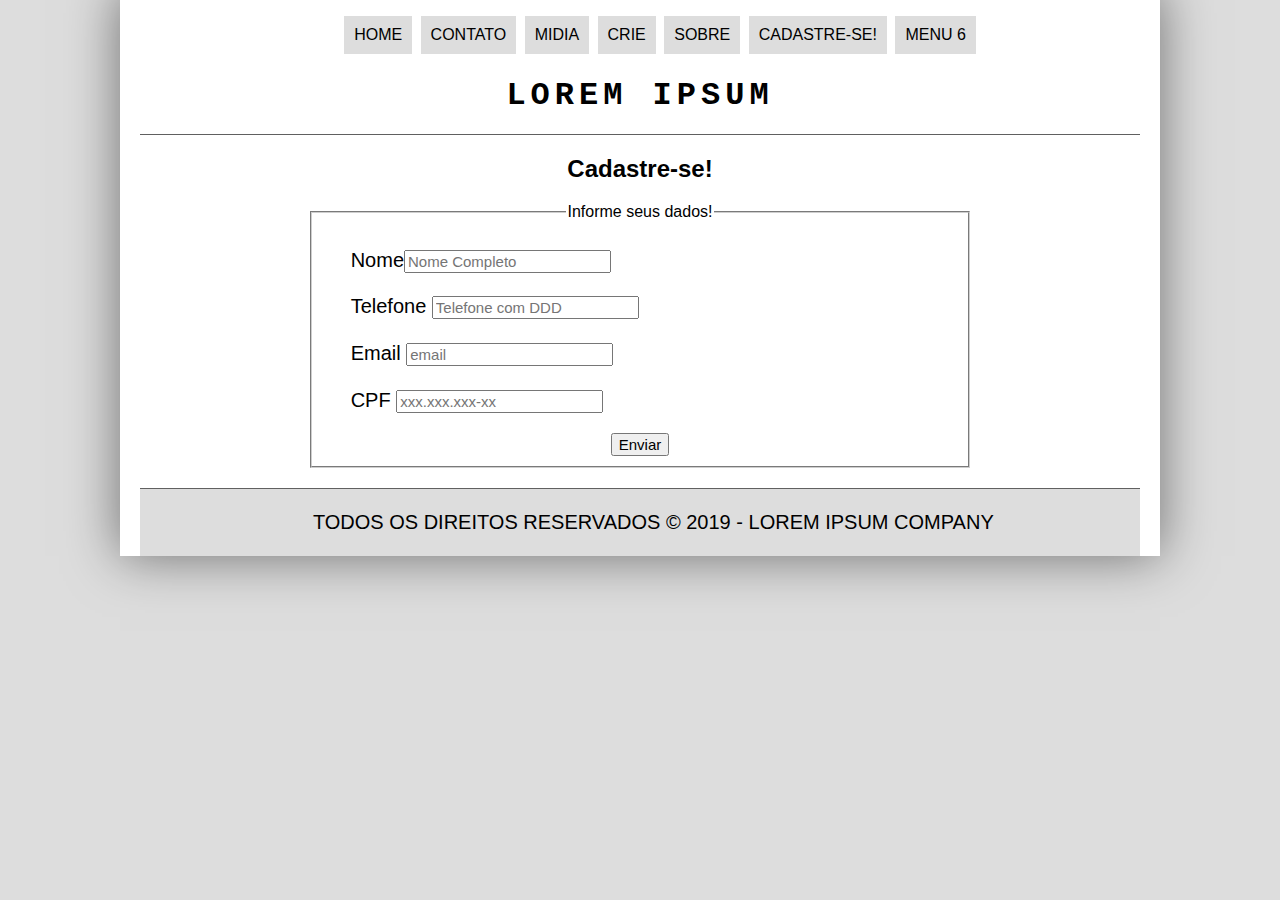
<file: site-teste/cadastro.html>
<!DOCTYPE html>
<html lang="pt-br">
<head>
    <meta charset="utf-8">
    <meta name="viewport" content="width=device-width">
    <title>LOREM IPSUM</title>
    <link rel="stylesheet" type="text/css" href="styles-CSS/style.css">
    <link rel="stylesheet" type="text/css" href="styles-CSS/contato.css">
</head>
<body>
<div id="interface">
    <header id="cabeca">
        <hgroup>
            <nav id="menu">
                <h2>Menu</h2>
                <ul type="square">
                    <li><a href="index.html">Home</a></li>
                    <li><a href="contato.html">Contato</a></li>
                    <li><a href="midia.html"> MIDIA</a></li>
                    <li><a href="https://www.lipsum.com" target="_blank">Crie</a></li>
                    <li><a href="https://en.wikipedia.org/wiki/Lorem_ipsum" target="_blank">Sobre</a></li>
                    <li><a href="cadastro.html"> Cadastre-se!</a></li>
                    <li><a href="https://www.google.com" target="_blank"> menu 6</a></li>
                </ul>
            </nav>
            <h1> Lorem Ipsum</h1>
        </hgroup>
    </header>
    <h2> Cadastre-se!</h2>
    <form method="get" action="files-php/cadastro.php" id="iCadastro"  >
        <fieldset id="cadastro">
            <legend>Informe seus dados!</legend>
            <p><label for="cnome">Nome</label><input type="text" name="tnome" id="cnome" size="20" maxlength="50" placeholder="Nome Completo"/></p>
            <p><label for="cphone">Telefone </label><input type="text" name="tphone" id="cphone" size="20" maxlength="42" placeholder="Telefone com DDD"/></p>
            <p><label for="cmail">Email </label><input type="email" name="tmail" id="cmail" size="20" maxlength="45" placeholder="email"/></p>
            <p><label for="ccpf">CPF </label><input type="text" name="tcpf" id="ccpf" size="20" maxlength="14" placeholder="xxx.xxx.xxx-xx"/></p>
            <div id="botao">
                <input type="submit" name="Benviar" value="Enviar" class="enviar"/>
            </div>
        </fieldset>

    </form>

    <footer id="rodape">
        <p>
            TODOS OS DIREITOS RESERVADOS &copy 2019 - LOREM IPSUM COMPANY
        </p>
    </footer>
</div>
</body>
</file>
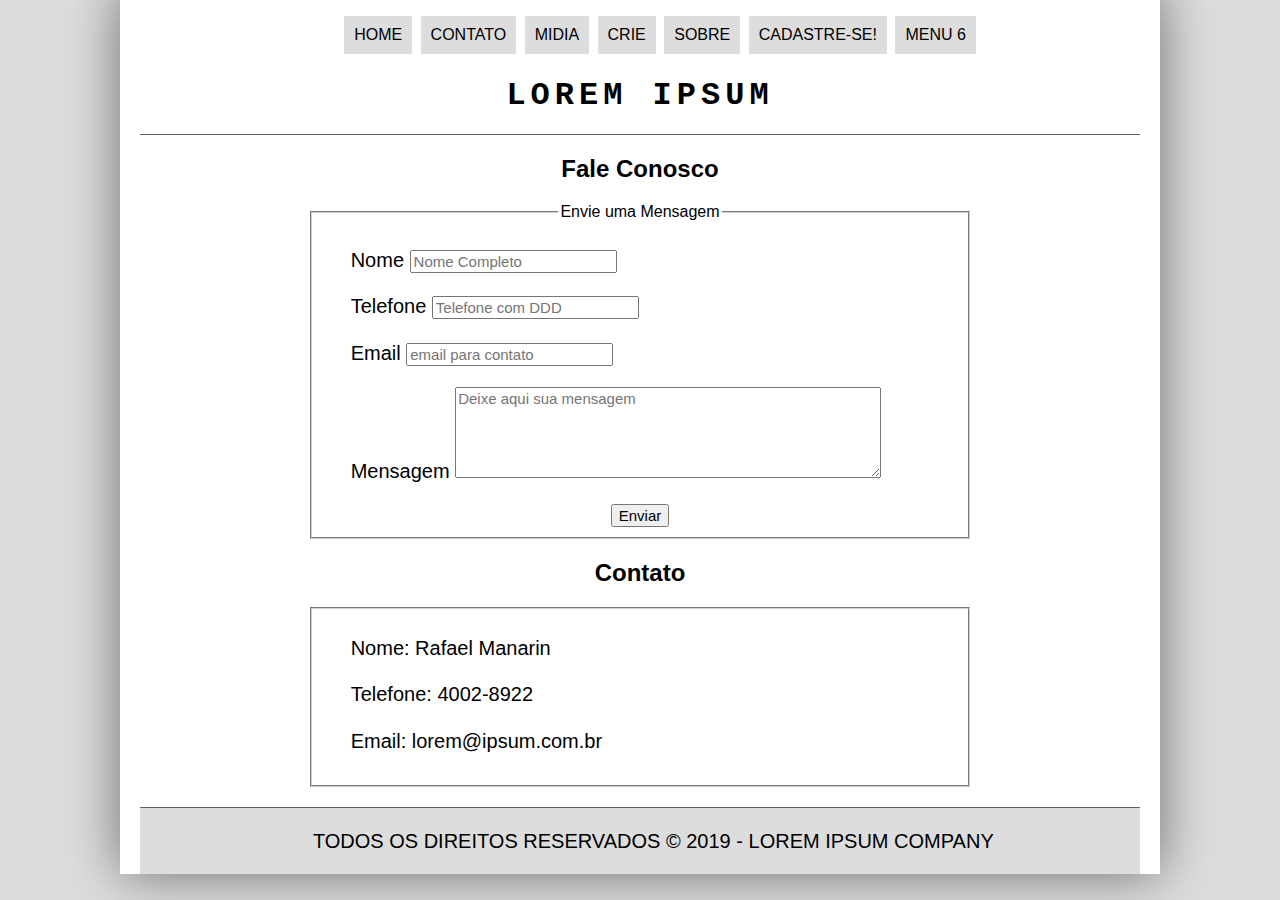
<file: site-teste/contato.html>
<!DOCTYPE=html>
<html lang="pt-br">
<head>
  <meta charset="utf-8">
  <meta name="viewport" content="width=device-width">
	<title>LOREM IPSUM</title>
	<link rel="stylesheet" type="text/css" href="styles-CSS/style.css">
  <link rel="stylesheet" type="text/css" href="styles-CSS/contato.css">
  </head>
<body>
<div id="interface">
		<header id="cabeca">
			<hgroup>
				<nav id="menu">
					<h2>Menu</h2>
					<ul type="square">
						<li><a href="index.html">Home</a></li>
						<li><a href="contato.html">Contato</a></li>
            <li><a href="midia.html"> MIDIA</a></li>						
						<li><a href="https://www.lipsum.com" target="_blank">Crie</a></li>						
            <li><a href="https://en.wikipedia.org/wiki/Lorem_ipsum" target="_blank">Sobre</a></li>
                        <li><a href="cadastro.html"> Cadastre-se!</a></li>
						<li><a href="https://www.google.com" target="_blank"> menu 6</a></li>
				  </ul>
				 </nav>
			  <h1> Lorem Ipsum</h1>
			</hgroup>
		</header>
    <h2> Fale Conosco</h2>
    <form method="get" action="files-php/dados.php" id="iContato"  >
      <fieldset id="msg">
      <legend>Envie uma Mensagem</legend>
      <p><label for="cnome">Nome</label> <input type="text" name="tnome" id="cnome" size="20" maxlength="50" placeholder="Nome Completo"/></p>
      <p><label for="cphone">Telefone </label><input type="text" name="tphone" id="cphone" size="20" maxlength="42" placeholder="Telefone com DDD"/></p>
      <p><label for="cmail">Email </label><input type="email" name="tmail" id="cmail" size="20" maxlength="45" placeholder="email para contato"/></p>
      <p><label for="cmsg">Mensagem </label>
      <textarea name="nmsg" id="Cmsg" cols="45" rows="5" placeholder="Deixe aqui sua mensagem"></textarea></p>
      <div id="botao">
      <input type="submit" name="Benviar" value="Enviar" class="enviar"/>
      </div>
      </fieldset>
        
    </form>

    <h2>Contato</h2>
    <form>  
      <fieldset id="contato">      
      <p>Nome: Rafael Manarin</p>
      <p>Telefone: 4002-8922</p>
      <p>Email: lorem@ipsum.com.br</p>
      </fieldset>

                
    </form>      
             
    <footer id="rodape">
       <p>
        TODOS OS DIREITOS RESERVADOS &copy 2019 - LOREM IPSUM COMPANY
       </p>
      </footer>       
</div>
</body>
</file>
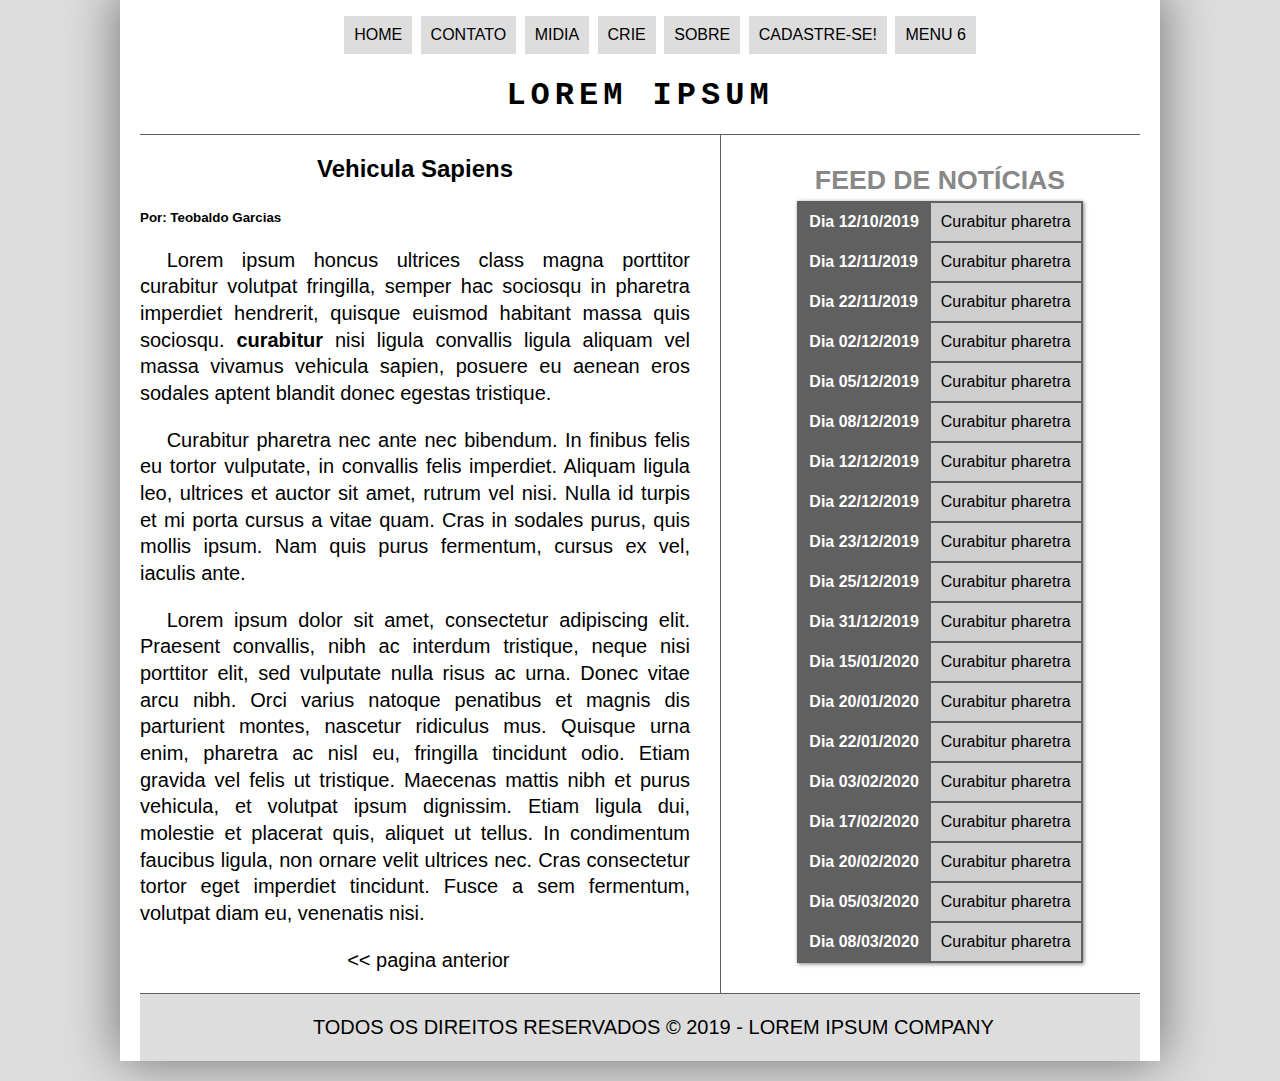
<file: site-teste/dois.html>
<!DOCTYPE html>
<html lang="pt-br">

<head>
	<meta charset="utf-8">
	<meta name="viewport" content="width=device-width">
	<title>LOREM IPSUM</title>
	<link rel="stylesheet" type="text/css" href="styles-CSS/style.css">
</head>

<body>
	<div id="interface">
		<header id="cabeca">
			<hgroup>
				<nav id="menu">
					<h2>Menu</h2>
					<ul type="square">
						<li><a href="index.html">Home</a></li>
						<li><a href="contato.html">Contato</a></li>
                        <li><a href="midia.html"> MIDIA</a></li>
						<li><a href="https://www.lipsum.com" target="_blank">Crie</a></li>						
                        <li><a href="https://en.wikipedia.org/wiki/Lorem_ipsum" target="_blank">Sobre</a></li>
                        <li><a href="cadastro.html"> Cadastre-se!</a></li>
						<li><a href="https://www.google.com" target="_blank"> menu 6</a></li>
					</ul>
				</nav>
				<h1> Lorem Ipsum</h1>

			</hgroup>

		</header>
		<section id="corpo">
			<h2 style="text-align: center" ;> Vehicula Sapiens</h2>
			<h4><sub>Por: Teobaldo Garcias</sub></h4>      
      <p>Lorem ipsum honcus ultrices class magna porttitor curabitur volutpat fringilla, semper hac sociosqu in pharetra imperdiet hendrerit, quisque euismod habitant massa quis sociosqu. <b>curabitur</b> nisi ligula convallis ligula aliquam vel massa vivamus vehicula sapien, posuere eu aenean eros sodales aptent blandit donec egestas tristique.</p>      
      
      <p>Curabitur pharetra nec ante nec bibendum. In finibus felis eu tortor vulputate, in convallis felis imperdiet. Aliquam ligula leo, ultrices et auctor sit amet, rutrum vel nisi. Nulla id turpis et mi porta cursus a vitae quam. Cras in sodales purus, quis mollis ipsum. Nam quis purus fermentum, cursus ex vel, iaculis ante.</p>
      <p>Lorem ipsum dolor sit amet, consectetur adipiscing elit. Praesent convallis, nibh ac interdum tristique, neque nisi porttitor elit, sed vulputate nulla risus ac urna. Donec vitae arcu nibh. Orci varius natoque penatibus et magnis dis parturient montes, nascetur ridiculus mus. Quisque urna enim, pharetra ac nisl eu, fringilla tincidunt odio. Etiam gravida vel felis ut tristique. Maecenas mattis nibh et purus vehicula, et volutpat ipsum dignissim. Etiam ligula dui, molestie et placerat quis, aliquet ut tellus. In condimentum faucibus ligula, non ornare velit ultrices nec. Cras consectetur tortor eget imperdiet tincidunt. Fusce a sem fermentum, volutpat diam eu, venenatis nisi. </p>

      <p style="text-align: center"><a href="index.html"> << pagina anterior</a></p>
      </section>
      <aside id="lateral">
        <table id="news">
        <caption>FEED DE NOTÍCIAS </caption>
        <tr><td class="ce">Dia 12/10/2019</td><td class="cd"> Curabitur pharetra</td></tr>
        <tr><td class="ce">Dia 12/11/2019</td><td class="cd"> Curabitur pharetra</td></tr>
        <tr><td class="ce">Dia 22/11/2019</td><td class="cd"> Curabitur pharetra</td></tr>
        <tr><td class="ce">Dia 02/12/2019</td><td class="cd"> Curabitur pharetra</td></tr>
        <tr><td class="ce">Dia 05/12/2019</td><td class="cd"> Curabitur pharetra</td></tr>
        <tr><td class="ce">Dia 08/12/2019</td><td class="cd"> Curabitur pharetra</td></tr>
        <tr><td class="ce">Dia 12/12/2019</td><td class="cd"> Curabitur pharetra</td></tr>
        <tr><td class="ce">Dia 22/12/2019</td><td class="cd"> Curabitur pharetra</td></tr>
        <tr><td class="ce">Dia 23/12/2019</td><td class="cd"> Curabitur pharetra</td></tr>
        <tr><td class="ce">Dia 25/12/2019</td><td class="cd"> Curabitur pharetra</td></tr>
        <tr><td class="ce">Dia 31/12/2019</td><td class="cd"> Curabitur pharetra</td></tr>
        <tr><td class="ce">Dia 15/01/2020</td><td class="cd"> Curabitur pharetra</td></tr>
        <tr><td class="ce">Dia 20/01/2020</td><td class="cd"> Curabitur pharetra</td></tr>
        <tr><td class="ce">Dia 22/01/2020</td><td class="cd"> Curabitur pharetra</td></tr>
        <tr><td class="ce">Dia 03/02/2020</td><td class="cd"> Curabitur pharetra</td></tr>
        <tr><td class="ce">Dia 17/02/2020</td><td class="cd"> Curabitur pharetra</td></tr>
        <tr><td class="ce">Dia 20/02/2020</td><td class="cd"> Curabitur pharetra</td></tr>
        <tr><td class="ce">Dia 05/03/2020</td><td class="cd"> Curabitur pharetra</td></tr>
        <tr><td class="ce">Dia 08/03/2020</td><td class="cd"> Curabitur pharetra</td></tr>
        </table>
      </aside>
      
      <footer id="rodape">
       <p>
        TODOS OS DIREITOS RESERVADOS &copy 2019 - LOREM IPSUM COMPANY
       </p>
      </footer>

       <script>
        
       </script>
   </div>   
  </body>
</html>
</file>
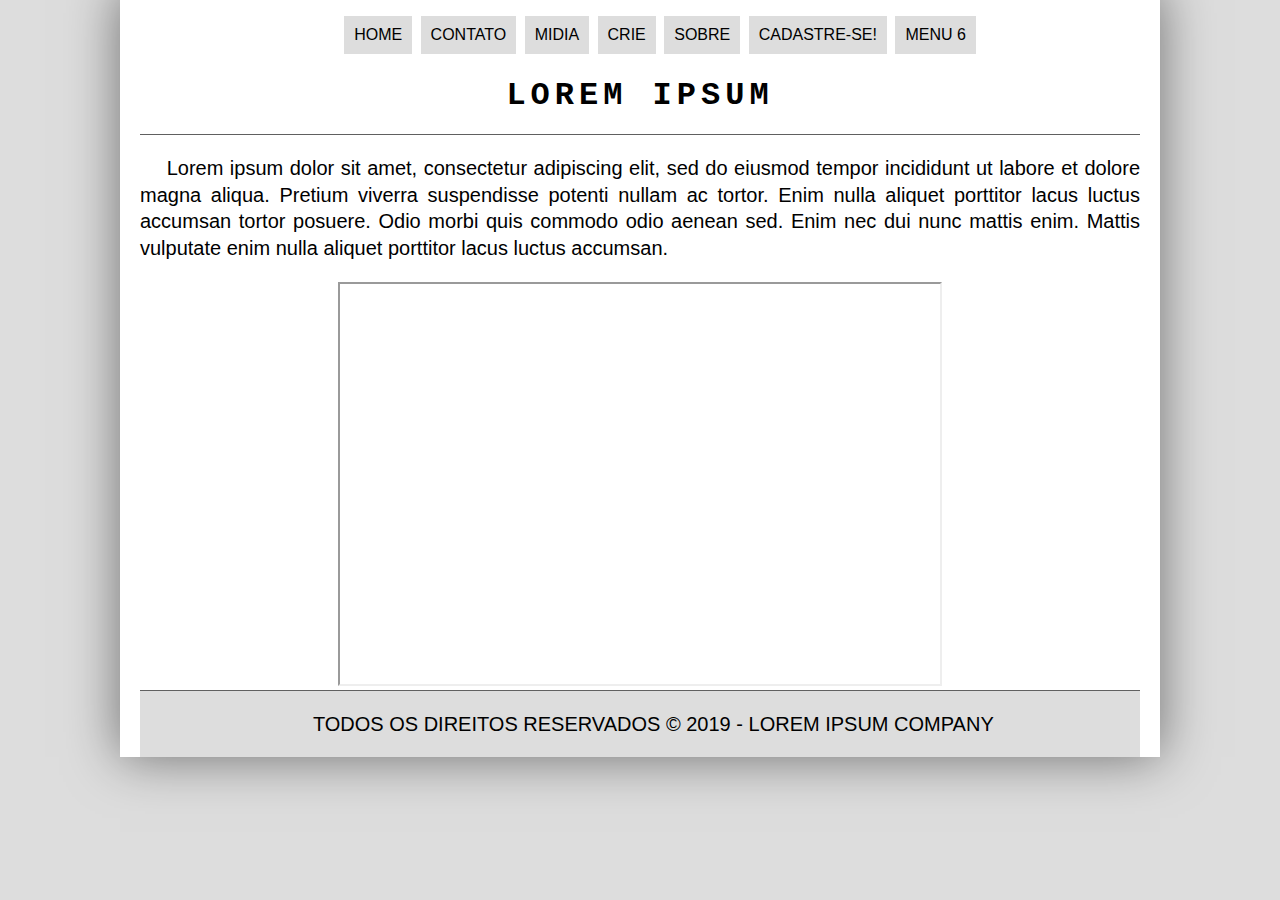
<file: site-teste/midia.html>
<!DOCTYPE html>
<html lang="pt-br">
<head>
    <meta charset="utf-8">
    <meta name="viewport" content="width=device-width">
    <link rel="stylesheet" type="text/css" href="styles-CSS/style.css">
    <title> LOREM ISPUM </title>    
</head>
<body> 
	<div id="interface">
		<header id="cabeca">
			<hgroup>
				<nav id="menu">
					<h2>Menu</h2>
					<ul type="square">
						<li><a href="index.html">Home</a></li>
						<li><a href="contato.html">Contato</a></li>
            <li><a href="midia.html"> MIDIA</a></li>						
						<li><a href="https://www.lipsum.com" target="_blank">Crie</a></li>						
            <li><a href="https://en.wikipedia.org/wiki/Lorem_ipsum" target="_blank">Sobre</a></li>
						<li><a href="cadastro.html"> Cadastre-se!</a></li>
						<li><a href="https://www.google.com" target="_blank"> menu 6</a></li>
					</ul>
				</nav>
				<h1> Lorem Ipsum</h1>
			</hgroup>
		</header>    
      
         <p> Lorem ipsum dolor sit amet, consectetur adipiscing elit, sed do eiusmod tempor incididunt ut labore et dolore magna aliqua. Pretium viverra suspendisse potenti nullam ac tortor. Enim nulla aliquet porttitor lacus luctus accumsan tortor posuere. Odio morbi quis commodo odio aenean sed. Enim nec dui nunc mattis enim. Mattis vulputate enim nulla aliquet porttitor lacus luctus accumsan.</p>

          <div align="center"> <iframe width="600" height="400" src="https://www.youtube.com/embed/BggrpKfqh1c" frameborder="15px" allow="accelerometer; autoplay; encrypted-media; gyroscope; picture-in-picture" allowfullscreen>
          </iframe> </div>

      <footer id="rodape">
       <p>
        TODOS OS DIREITOS RESERVADOS &copy 2019 - LOREM IPSUM COMPANY
       </p>
      </footer>      
  </div>


</body>
</html>
</file>
<file: site-teste/styles-CSS/style.css>
@charset "UTF-8";
                                                        /* corpo */
   body {          
        font-family: sans-serif, courier;
        background-color: #dddddd;     
        }    
      div#interface {
        width:1000px;
        background-color: white;
        margin: -20px auto 0px auto;
        box-shadow: 0px 0px 50px rgba(0, 0, 0, .5);
        padding: 10px 20px 0px 20px;
      }
                                                   /* cabeçalho */
      header#cabeca {
        border-bottom: 1px #606060 solid;
        height: 120px;
      }
      header#cabeca h1 {
        font-family:'Courier New', Courier, monospace, sans-serif;
        text-align: center;
        text-transform: uppercase;
        letter-spacing: 5px;
        word-spacing: 1px;
      }
       p {
        font: 15pt Sans-serif;
        text-align: justify;
        text-indent: 20pt;
        line-height: 20pt;
        }
                                                   /* texto */             
        }
        h4 { 
          font: normal 10pt Sans-serif;
          line-height: 1pt;
           }
        section#corpo {
          display: block;
          width: 550px;
          float: left;
          border-right: 1px solid #606060;
          padding-right: 30px; 
        }
        aside#lateral {
          text-align: justify;
          display: block;
          width: 400px;
          float: right;
        }
                                                    /* tabela */
        table#news {
          border: 1px solid #606060;
          border-spacing: 0px;
          margin-left: auto;
          margin-right: auto;
          margin-top: 30px;
          box-shadow: 1px 1px 4px rgba(0,0,0, .5);
        }        
        table#news td {
          border: 1px solid #606060;
          padding: 10px;
        }
        table#news td.ce {
          color: white;
          background-color:#606060;
          font-weight: bold;
          
        }
        table#news td.cd {
          background-color: #cecece;
        }
        table#news caption {
          color: #888888;
          font-size: 20pt;
          font-weight: bolder;
          margin-bottom: 5px;
        }

                                                    /* fotos */
             /*imagem sobrepostas */
        figure.imagem-sobre {
          position: relative;
          border: 4px solid rgb(211, 211, 211);
          box-shadow: 1px 1px 4px black;
          display: block;
          margin-left: auto;
          margin-right: auto;          
        }
        figure.imagem-sobre img {
          width: 100%;
          height: 100%;          
        }
        figure.imagem-sobre figcaption{
          opacity: 0;
          text-align: center;
          line-height: 330px;
          position: absolute;
          top: 0px;
          background-color: rgba(0, 0, 0, .4);
          color: white;
          width: 100%;
          height: 100%;          
        }
        figure.imagem-sobre:hover figcaption{
          opacity: 1;
        }
                             /* imagem flutante */
        figure.imagem-float {
          float: left;
          margin-left: 0px;
          margin-right: 8px;
          margin-bottom: 0px;         
        }

                                                    /* menus */ 

        nav#menu {
          display: block;
          text-align: center;          
        }
        nav#menu ul {
          list-style: none;
          text-transform: uppercase;
          position: relative;
 
        }
        nav#menu li {
          display: inline-block;
          background-color: #dddddd;
          padding: 10px;
          margin: 2px;
          transition: background-color .5s;
        }
        nav#menu li:hover {
          background-color: #606060;
        }
        nav#menu a {
         color: black;
         text-decoration: none;
       }
         nav#menu h2{
         display:none;
       }
         nav#menu a:hover {
         color: white;
         text-decoration: underline
       }

                                                  /* hyperlink */

        a:link {
         text-decoration: none;
         color: black;
        }
        a:visited {
         text-decoration: none;
         color: black;
        }
        a:hover {
          text-decoration: underline;
          color: black;
        }

                                                    /* rodape */

        footer#rodape {
          clear:both;
          border-top: 1px solid #606060;
          background-color: #dddddd          

        }
        footer#rodape p {
          text-align: center;
          padding-top: 0px;
          padding-bottom: 20px;          
        }
</file>
<file: site-teste/styles-CSS/contato.css>
@charset "UTF-8";

form {
  width: 700px;
  margin: auto;
}
input, textarea {
  font-family:sans-serif;
  font-weight: normal;
  font-size: 15px;  
}
input:hover, textarea:hover {
  background-color: #dddddd
}
h2{
  text-align:center;
}
legend {
  text-align: center;  
}
fieldset {
  border-color: #cecece;
  margin: 20px;
}
#botao {
  text-align: center;
}
</file>
